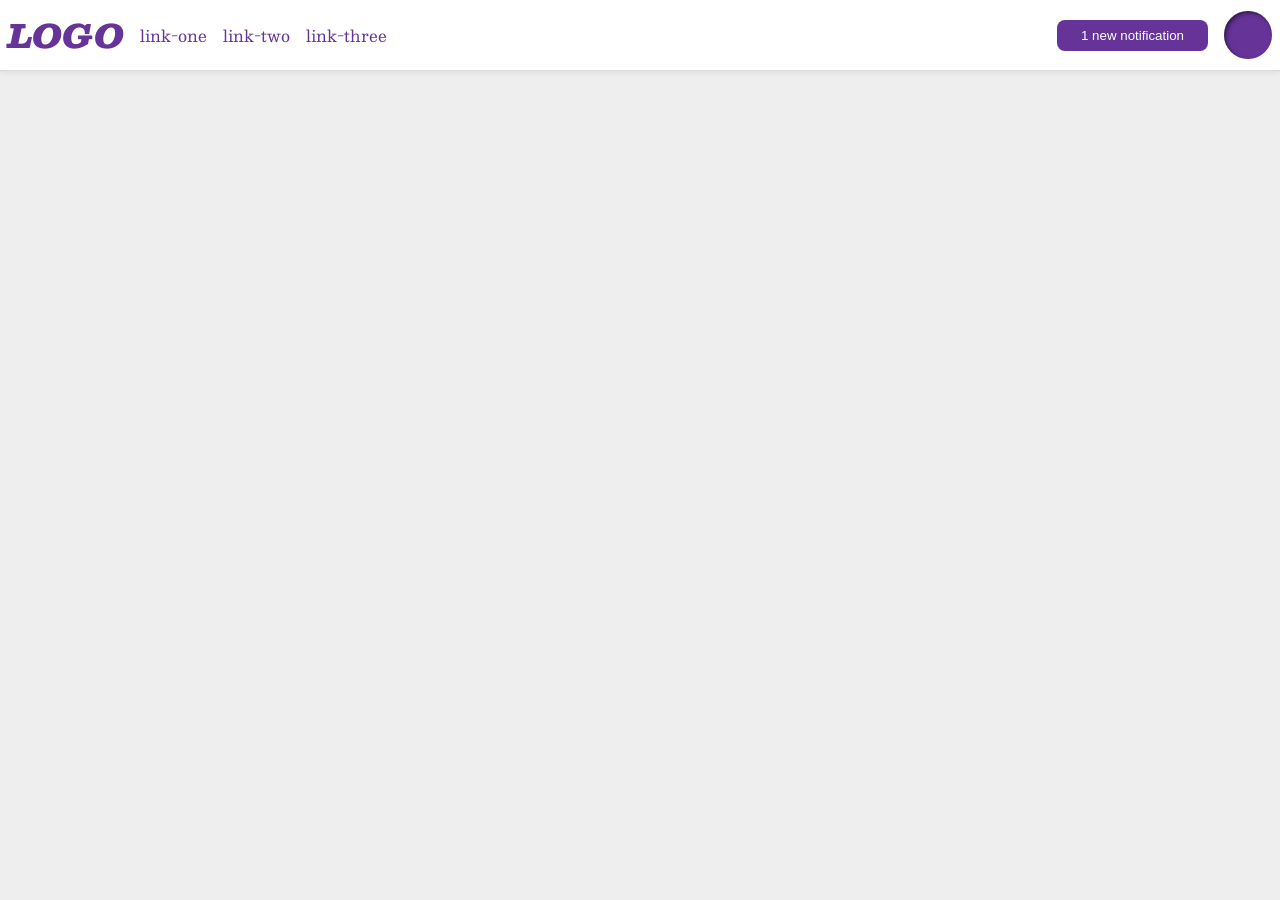
<file: foundations/flex/03-flex-header-2/index.html>
<!DOCTYPE html>
<html lang="en">
  <head>
    <meta charset="UTF-8">
    <meta http-equiv="X-UA-Compatible" content="IE=edge">
    <meta name="viewport" content="width=device-width, initial-scale=1.0">
    <title>Flex Header 2</title>
    <link rel="stylesheet" href="style.css">
  </head>
  <body>
    <div class="header">
      <div class="left-side">
        <div class="logo">
          LOGO
        </div>
        <ul class="links">
          <li><a href="https://google.com">link-one</a></li>
          <li><a href="https://google.com">link-two</a></li>
          <li><a href="https://google.com">link-three</a></li>
        </ul>
      </div>

      <div class="right-side">
        <button class="notifications">
          1 new notification
        </button>
        <div class="profile-image"></div>
        </div>
    </div>
  </body>
</html>
</file>
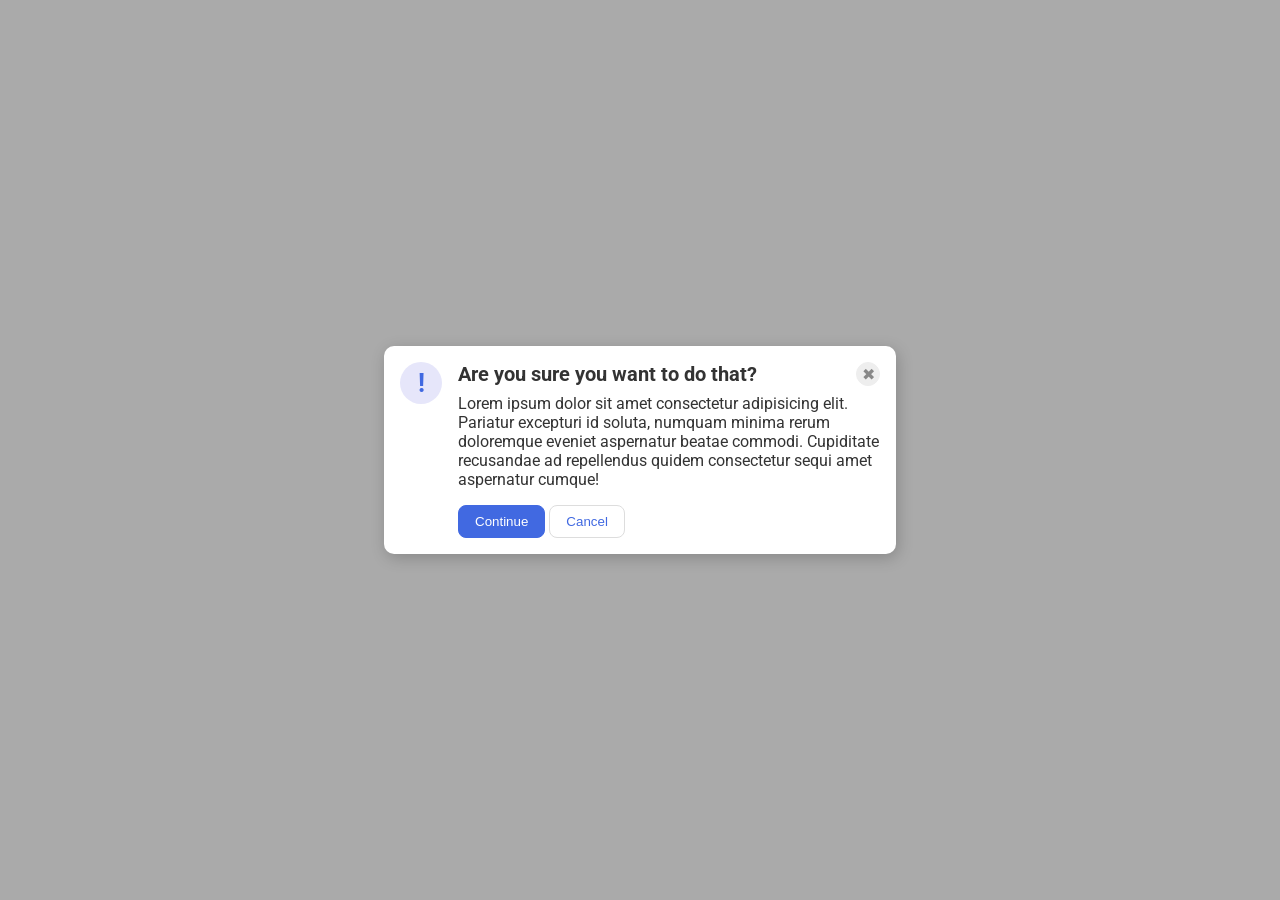
<file: foundations/flex/05-flex-modal/index.html>
<!DOCTYPE html>
<html lang="en">
  <head>
    <meta charset="UTF-8">
    <meta http-equiv="X-UA-Compatible" content="IE=edge">
    <meta name="viewport" content="width=device-width, initial-scale=1.0">
    <link rel="stylesheet" href="style.css">
    <title>Modal</title>
  </head>
  <body>
    <div class="modal">
      <div class="icon">!</div>
      <div class="container">
        <div class="header">Are you sure you want to do that?
          <button class="close-button">✖</button>
        </div>
        <div class="text">Lorem ipsum dolor sit amet consectetur adipisicing elit. Pariatur excepturi id soluta, numquam minima rerum doloremque eveniet aspernatur beatae commodi. Cupiditate recusandae ad repellendus quidem consectetur sequi amet aspernatur cumque!</div>
        <button class="continue">Continue</button>
        <button class="cancel">Cancel</button>
      </div>
    </div>
  </body>
</html>
</file>
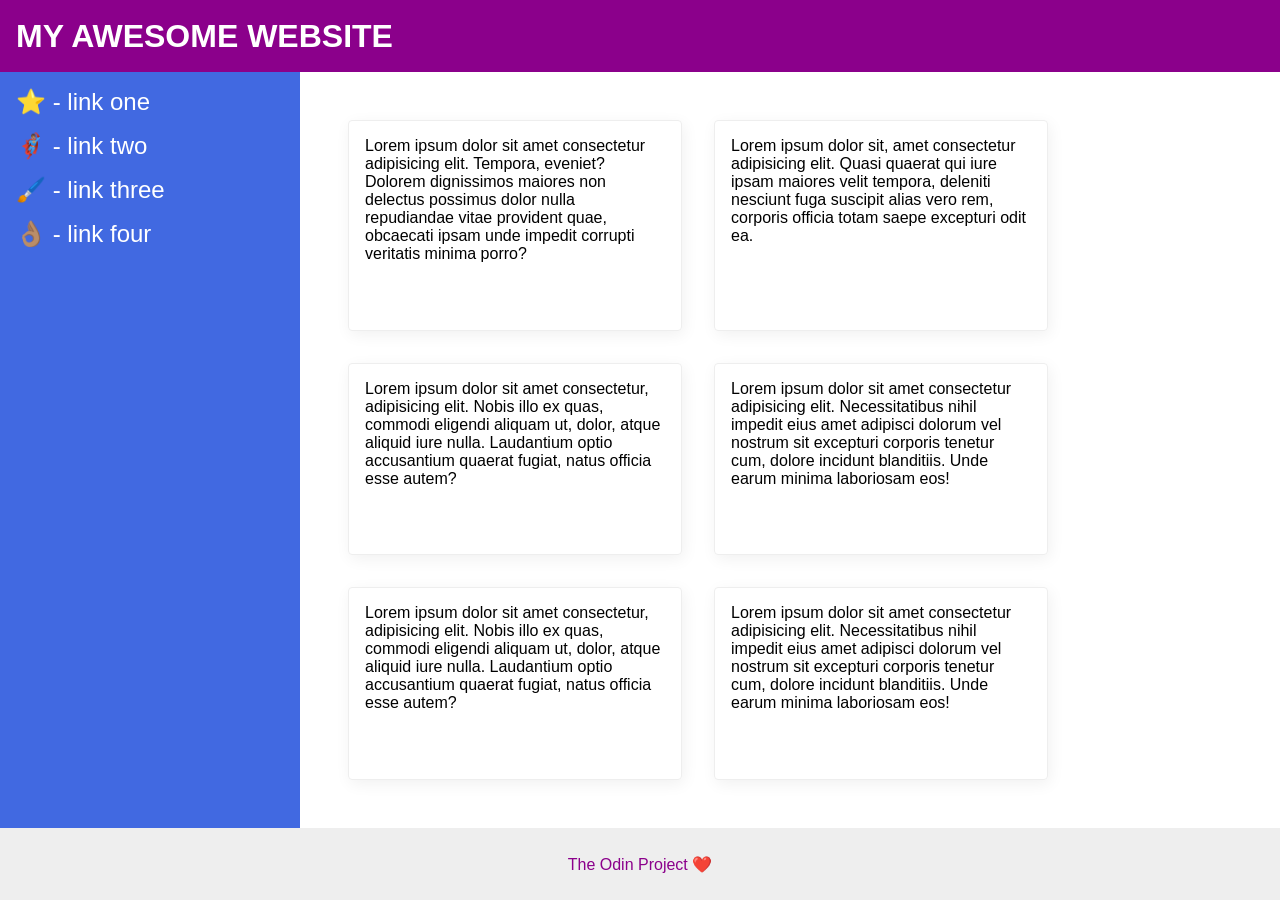
<file: foundations/flex/07-flex-layout-2/index.html>
<!DOCTYPE html>
<html lang="en">
  <head>
    <meta charset="UTF-8">
    <meta http-equiv="X-UA-Compatible" content="IE=edge">
    <meta name="viewport" content="width=device-width, initial-scale=1.0">
    <title>The Holy Grail</title>
    <link rel="stylesheet" href="style.css">
  </head>
  <body>
    <div class="header">
      MY AWESOME WEBSITE
    </div>
    
    <div class="container">
      <div class="sidebar">
        <ul>
          <li><a href="#">⭐ - link one</a></li>
          <li><a href="#">🦸🏽‍♂️ - link two</a></li>
          <li><a href="#">🖌️ - link three</a></li>
          <li><a href="#">👌🏽 - link four</a></li>
        </ul>
      </div>

      <div class="container2">
        <div class="card">Lorem ipsum dolor sit amet consectetur adipisicing elit. Tempora, eveniet? Dolorem dignissimos maiores non delectus possimus dolor nulla repudiandae vitae provident quae, obcaecati ipsam unde impedit corrupti veritatis minima porro?</div>
        <div class="card">Lorem ipsum dolor sit, amet consectetur adipisicing elit. Quasi quaerat qui iure ipsam maiores velit tempora, deleniti nesciunt fuga suscipit alias vero rem, corporis officia totam saepe excepturi odit ea.</div>
        <div class="card">Lorem ipsum dolor sit amet consectetur, adipisicing elit. Nobis illo ex quas, commodi eligendi aliquam ut, dolor, atque aliquid iure nulla. Laudantium optio accusantium quaerat fugiat, natus officia esse autem?</div>
        <div class="card">Lorem ipsum dolor sit amet consectetur adipisicing elit. Necessitatibus nihil impedit eius amet adipisci dolorum vel nostrum sit excepturi corporis tenetur cum, dolore incidunt blanditiis. Unde earum minima laboriosam eos!</div>
        <div class="card">Lorem ipsum dolor sit amet consectetur, adipisicing elit. Nobis illo ex quas, commodi eligendi aliquam ut, dolor, atque aliquid iure nulla. Laudantium optio accusantium quaerat fugiat, natus officia esse autem?</div>
        <div class="card">Lorem ipsum dolor sit amet consectetur adipisicing elit. Necessitatibus nihil impedit eius amet adipisci dolorum vel nostrum sit excepturi corporis tenetur cum, dolore incidunt blanditiis. Unde earum minima laboriosam eos!</div>
      </div>
    </div>

    <div class="footer">
      The Odin Project ❤️
    </div>
  </body>
</html>
</file>
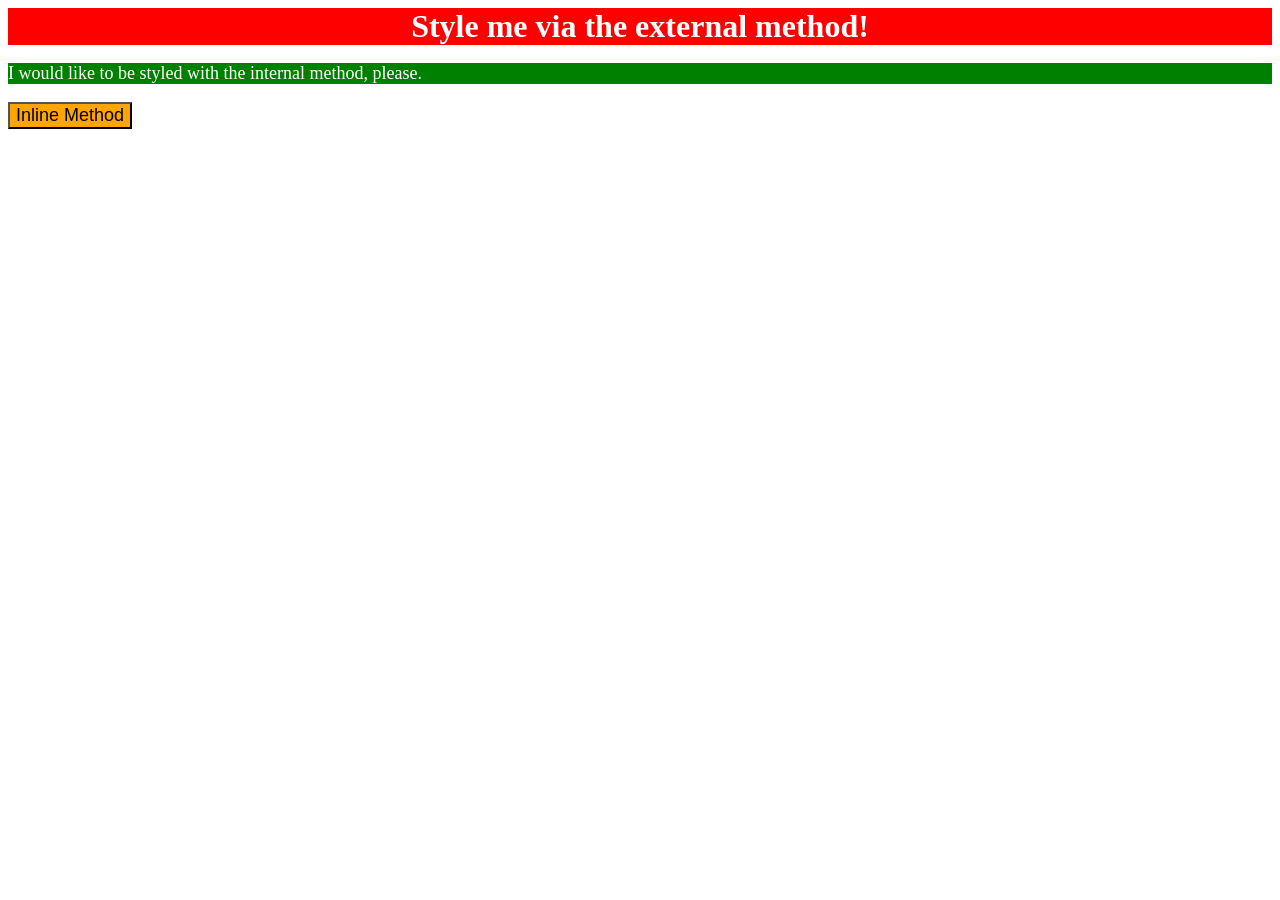
<file: foundations/intro-to-css/01-css-methods/index.html>
<!DOCTYPE html>
<html lang="en">
  <head>
    <meta charset="UTF-8">
    <meta http-equiv="X-UA-Compatible" content="IE=edge">
    <meta name="viewport" content="width=device-width, initial-scale=1.0">
    <title>Methods for Adding CSS</title>
    <link rel="stylesheet" href="styles.css">
    <style>
      p {
        background-color: green;
        color: white;
        font-size: 18px;
      }
    </style>
  </head>
  <body>
    <div>Style me via the external method!</div>
    <p>I would like to be styled with the internal method, please.</p>
    <button style="background-color: orange; font-size: 18px;">Inline Method</button>
  </body>
</html>
</file>
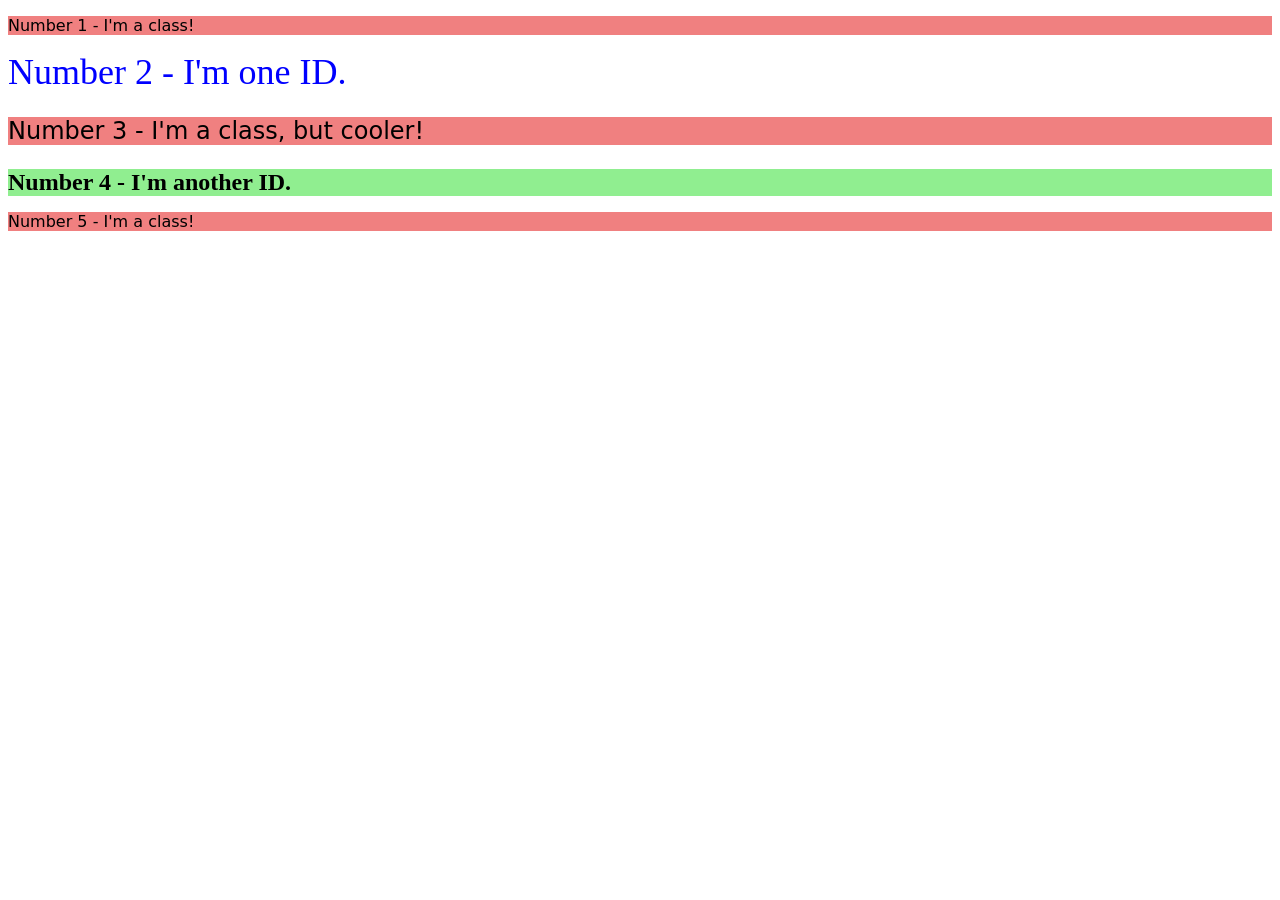
<file: foundations/intro-to-css/02-class-id-selectors/index.html>
<!DOCTYPE html>
<html lang="en">
  <head>
    <meta charset="UTF-8">
    <meta http-equiv="X-UA-Compatible" content="IE=edge">
    <meta name="viewport" content="width=device-width, initial-scale=1.0">
    <title>Class and ID Selectors</title>
    <link rel="stylesheet" href="style.css">
  </head>
  <body>
    <p class="odd">Number 1 - I'm a class!</p>
    <div id="second-element">Number 2 - I'm one ID.</div>
    <p class="odd" id="third-element">Number 3 - I'm a class, but cooler!</p>
    <div id="fourth-element">Number 4 - I'm another ID.</div>
    <p class="odd">Number 5 - I'm a class!</p>
  </body>
</html>
</file>
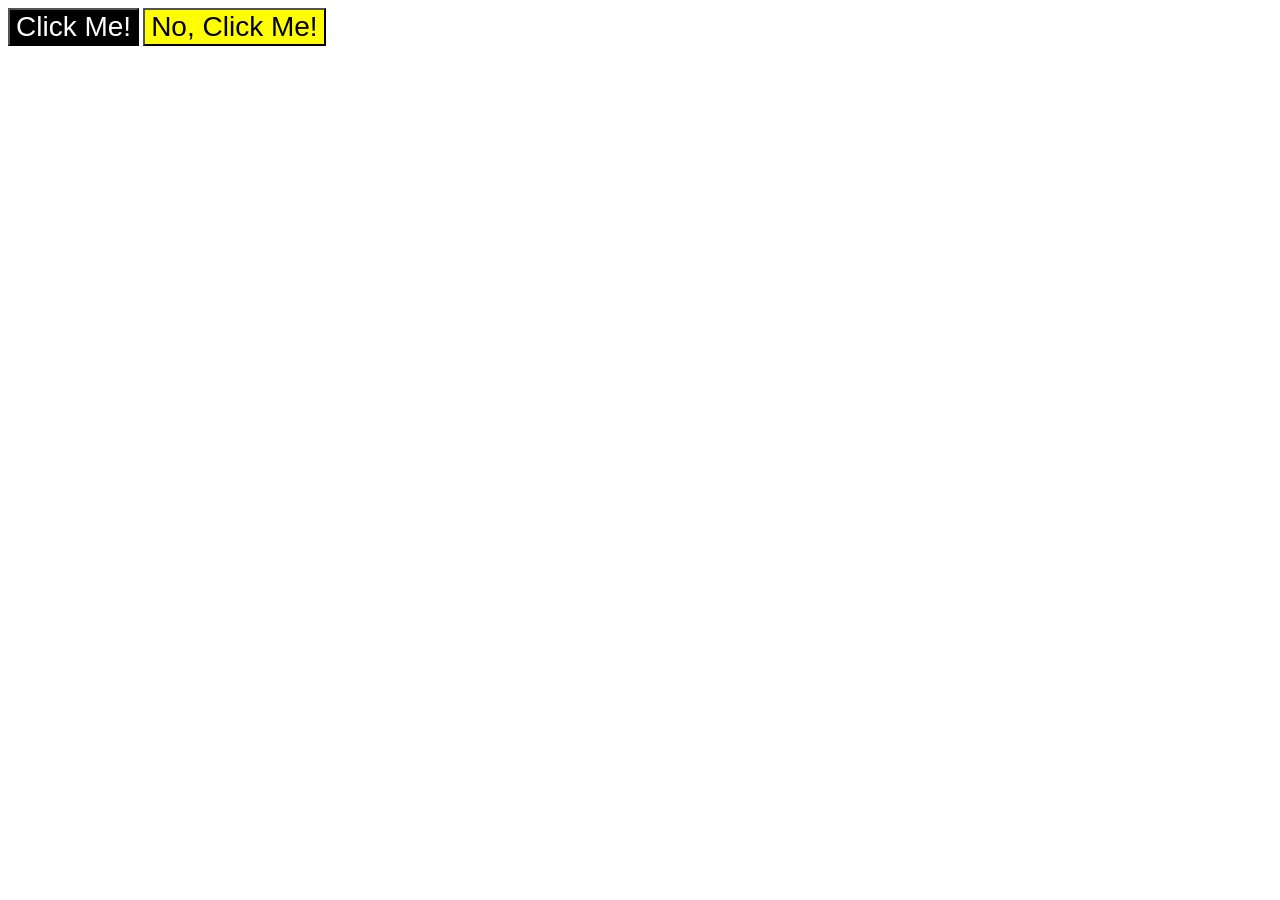
<file: foundations/intro-to-css/03-grouping-selectors/index.html>
<!DOCTYPE html>
<html lang="en">
  <head>
    <meta charset="UTF-8">
    <meta http-equiv="X-UA-Compatible" content="IE=edge">
    <meta name="viewport" content="width=device-width, initial-scale=1.0">
    <title>Grouping Selectors</title>
    <link rel="stylesheet" href="style.css">
  </head>
  <body>
    <button class="first">Click Me!</button>
    <button class="second">No, Click Me!</button>
  </body>
</html>
</file>
<file: foundations/flex/03-flex-header-2/style.css>
/* this is some magical font-importing.  
you'll learn about it later. */
@import url('https://fonts.googleapis.com/css2?family=Besley:ital,wght@0,400;1,900&display=swap');

body {
  margin: 0;
  background: #eee;
  font-family: Besley, serif;
}

.header {
  background: white;
  border-bottom: 1px solid #ddd;
  box-shadow: 0 0 8px rgba(0,0,0,.1);

  display: flex;
  justify-content: space-between;
  padding: 8px;
}

.profile-image {
  background: rebeccapurple;
  box-shadow: inset 2px 2px 4px rgba(0,0,0,.5);
  border-radius: 50%;
  width: 48px;
  height: 48px;
}

.logo {
  color: rebeccapurple;
  font-size: 32px;
  font-weight: 900;
  font-style: italic;
}

button {
  border: none;
  border-radius: 8px;
  background: rebeccapurple;
  color: white;
  padding: 8px 24px;
}

a {
  /* this removes the line under our links */
  text-decoration: none;
  color: rebeccapurple;
}

ul {
  list-style-type: none;

  padding: 0px;
  margin: 0px;
  display: flex;
  gap: 16px;
}

.left-side, .right-side {
  display: flex;
  gap: 16px;
  align-items: center;
}
</file>
<file: foundations/flex/05-flex-modal/style.css>
@import url('https://fonts.googleapis.com/css2?family=Roboto:wght@400;700&display=swap');

html, body {
  height: 100%;
}

body {
  font-family: Roboto, sans-serif;
  margin: 0;
  background: #aaa;
  color: #333;
  /* I'll give you this one for free lol */
  display: flex;
  align-items: center;
  justify-content: center;
}

.modal {
  background: white;
  width: 480px;
  border-radius: 10px;
  box-shadow: 2px 4px 16px rgba(0,0,0,.2);

  padding: 16px;
  display: flex;
  gap: 16px;
}

.icon {
  color: royalblue;
  font-size: 26px;
  font-weight: 700;
  background: lavender;
  width: 42px;
  height: 42px;
  border-radius: 50%;
  display: flex;
  align-items: center;
  justify-content: center;

  flex-shrink: 0;
}

.close-button {
  background: #eee;
  border-radius: 50%;
  color: #888;
  font-weight: 400;
  font-size: 16px;
  height: 24px;
  width: 24px;
  display: flex;
  align-items: center;
  justify-content: center;
  border: 1px solid #eee;
  padding: 0;
}

button {
  cursor: pointer;
  padding: 8px 16px;
  border-radius: 8px;
}

button.continue {
  background: royalblue;
  border: 1px solid royalblue;
  color: white;
}

button.cancel {
  background: white;
  border: 1px solid #ddd;
  color: royalblue;
}

.header {
  font-weight: bold;
  font-size: 20px;

  display: flex;
  justify-content: space-between;
  align-items: center;
  flex-wrap: wrap;
  margin-bottom: 8px;
}

.text {
  margin-bottom: 16px;
}
</file>
<file: foundations/flex/07-flex-layout-2/style.css>
body {
  font-family: -apple-system, BlinkMacSystemFont, 'Segoe UI', Roboto, Oxygen, Ubuntu, Cantarell, 'Open Sans', 'Helvetica Neue', sans-serif;
  margin: 0;
  min-height: 100vh;

  display: flex;
  flex-direction: column;
}

.header {
  height: 72px;
  background: darkmagenta;
  color: white;

  font-size: 32px;
  font-weight: 900;

  display: flex;
  align-items: center;

  /* top & bot = 0, left & right = 16px */
  padding: 0 16px;
}

.footer {
  height: 72px;
  background: #eee;
  color: darkmagenta;

  display: flex;
  justify-content: center;
  align-items: center;
}

.sidebar {
  width: 300px;
  background: royalblue;
  box-sizing: border-box;

  flex-shrink: 0;
  padding: 16px;
}

.card {
  border: 1px solid #eee;
  box-shadow: 2px 4px 16px rgba(0,0,0,.06);
  border-radius: 4px;

  padding: 16px; 
  width: 300px;
}

ul {
  margin: 0;
  padding: 0;
  list-style-type: none;
}

li { 
  margin-bottom: 16px;
}

a {
  font-size: 24px;
  color: white;
  text-decoration: none;

}

.container {
  display: flex;

  /* sets item specific stuff */
  flex: 1;
  /* specifically, flex-grow = 1, which makes it grow to fill */
  /* default value for flex-grwo = 0, so just the middle section grows */
}

.container2 {
  display: flex;
  flex-wrap: wrap;
  padding: 48px;
  gap: 32px
}
</file>
<file: foundations/intro-to-css/01-css-methods/styles.css>
div {
    background-color: red;
    color: white;
    font-size: 32px;
    text-align: center;
    font-weight: bold;
}
</file>
<file: foundations/intro-to-css/02-class-id-selectors/style.css>
/* Add CSS Styling */

.odd {
    background-color: rgb(240, 128, 128);
    font-family: Verdana, "DejaVu Sans", sans-serif;
}

#second-element {
    color: rgb(0, 0, 255);
    font-size: 36px;
}

#third-element {
    font-size: 24px;
    /* 
        Could just make a class that does 
        this specifc decleration and use it
        for both the 3rd and 4th elements
    */
}

#fourth-element {
    background-color: rgb(144, 238, 144);
    font-size: 24px;
    font-weight: bold;
}
</file>
<file: foundations/intro-to-css/03-grouping-selectors/style.css>
/* Add CSS Styling */

.first, 
.second {
    font-size: 28px;
    font-family: Helvetica, "Times New Roman", sans-serif;
}

.first {
    background-color: #000000;
    color: hsl(0, 0%, 100%);
}

.second {
    background-color: rgb(255, 255, 0);
}
</file>
